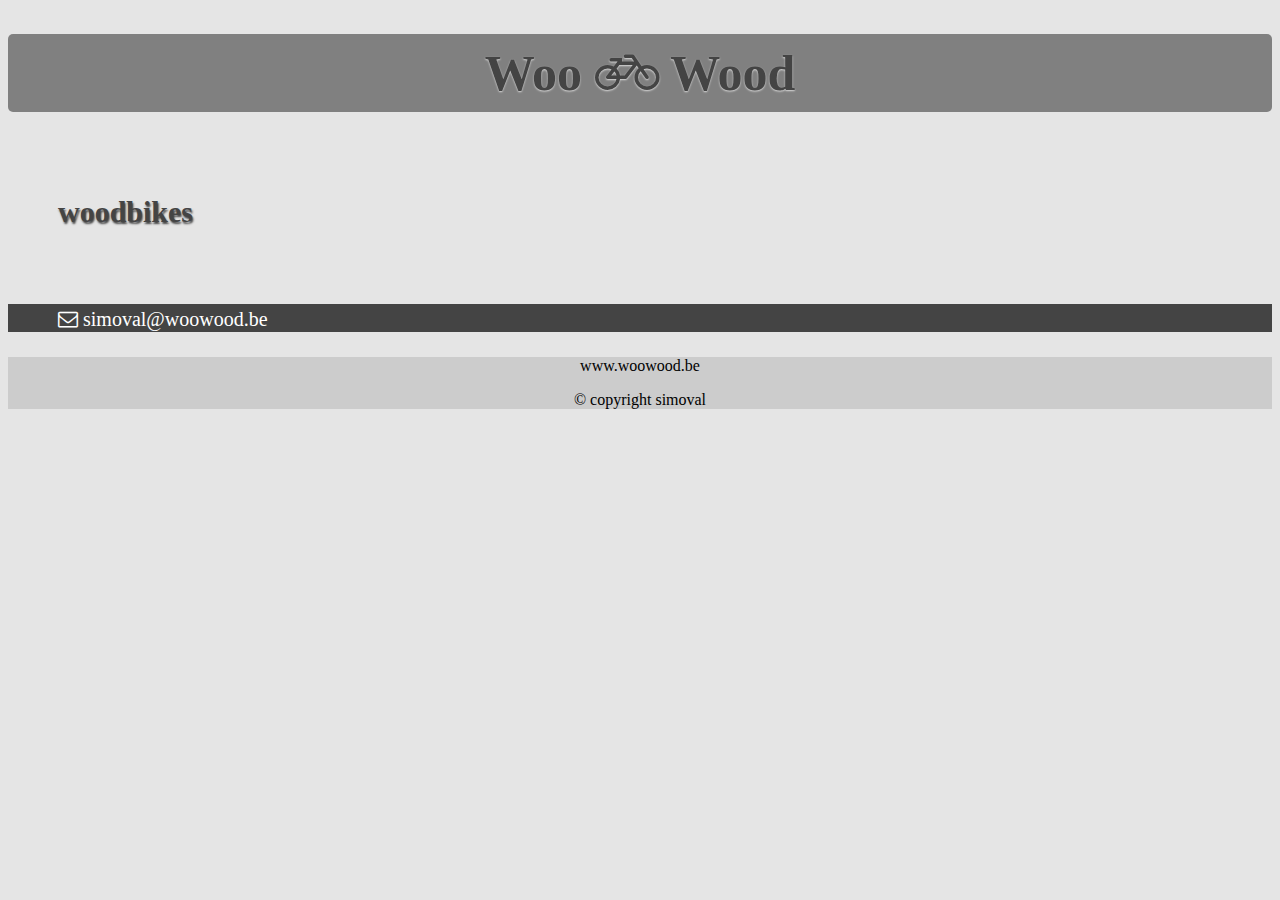
<file: index.html>
<!DOCTYPE html>
<html>
<head>	
	<meta charset="utf-8" />
	<link rel="dns-prefetch" href="//fonts.googleapis.com" />
	<title>WooWood - woodbikes</title>

	<meta name="description" content="">
	<meta name="keywords" content="">
	<meta name="author" content="">
	<meta name="geo.placename" content="">
	<!--[if IE]><meta http-equiv="imagetoolbar" content="no" /><![endif]-->
	<meta name="viewport" content="width=device-width, maximum-scale=1" />

	<meta property="og:title" content="" />
	<meta property="og:description" content="" />
	<meta property="og:url" content="" />
	<meta property="og:image" content="" />
	<meta property="og:site_name" content="" />

	<link rel="canonical" href="" type="text/html" />
	<link rel="sitemap" type="application/xml" title="Sitemap" href="/sitemap.xml" />
	<link rel="shortcut icon" href="/images/favicon.png" />
	<link rel="apple-touch-icon" href="/images/apple-touch-icon.png" />
	
	<link rel="stylesheet" type="text/css" href="styles/styles.css" />
	<link rel="stylesheet" type="text/css" href="fa/css/font-awesome.css" />


	<!--[if lt IE 9]>
		<script src="//html5shim.googlecode.com/svn/trunk/html5.js"></script>
	<![endif]-->
	<!--<script src="https://ajax.googleapis.com/ajax/libs/jquery/1.7.1/jquery.min.js"></script>-->
	<!-- comment -->
</head>

<body>

	<content id="header">
		<div>
			<h1>Woo <i class="fa fa-bicycle rounded yellow shadow"></i>  Wood</h1>
			<h2>woodbikes</h2>

			<nav>
				<ul class="topNav">
					<li><a href=""><i class="fa fa-envelope-o"></i> simoval@woowood.be</a></li>
				</ul>
			</nav>
		</div>
	</content>


	<footer>
		<p  class="pull ">www.woowood.be</p>
		<p class="pull right">© copyright simoval</p>
	</footer>

	<!-- footer scripts -->

</body>
</html>
</file>
<file: styles/styles.css>
body{
	background: rgba(0,0,0,0.1);
}
header{
padding: 10px



}
h1{
	text-align: center;
	background:grey;
	color:#444;
	text-shadow: 0px 1px 2px rgba(256,256,256,0.7);
	border-radius: 5px;
	
	padding: 10px 30px;
	font-size: 50px;
	
}
h2,h3{
	display: inline-block;
	margin: 50px;
	font-size:30px;
	color:#444;
	text-shadow: 1px 2px 2px
	

}
section#content{
	color:#444;
	font-weight: bold;
	background: #FFF;
	text-align: center;
	font-size: 30px;
	background: url(https://i.ytimg.com/vi/FiQzQ4MhbcI/maxresdefault.jpg);
	background-size: contain;
	background-repeat: no-repeat;
	background-position: center;
	text-shadow: 1px 2px 2px

}

ul.topNav{
	background:#444;
	list-style: none;
	font-size: 25px;
	

}

ul.topNav li{
	display: inline-block;
	
}

ul.topNav li a{
	text-decoration: none;
	padding: 10px;
	border-radius: 30px;
	color:#FFF;

}
footer{
	background: #CCC;
	text-align: center;

}
a{
	color:#444;
	font-size: 20px
}
</file>
